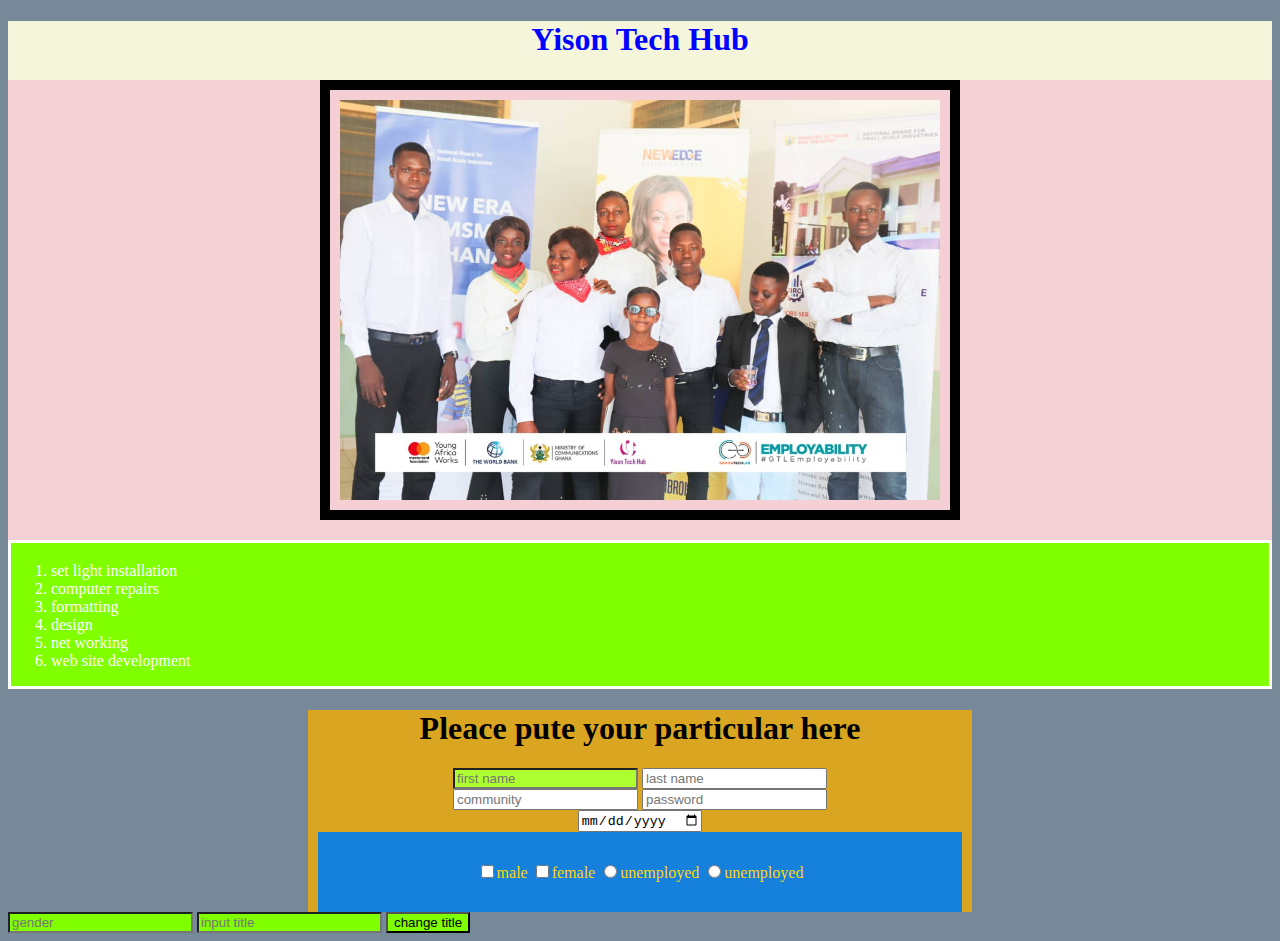
<file: index.html>
<!DOCTYPE html>
<html lang="en">
  <head>
    <meta charset="UTF-8" />
    <meta name="viewport" content="width=device-width, initial-scale=1.0" />
    <title>Yison</title>
    <link rel="icon" href="/mm.jpg" />
    <link rel="stylesheet" href="style.css" />
  </head>
  <body>
    <div class="container">
      <h1 id="title">Yison Tech Hub</h1>
      <div id="photo">
        <img src="aminu.jpg" alt="image" />
        <div class="paa">
          <p>
          
          </p>
          <div class="hig">
            <h3></h3>
            <ol>
              <li>set light installation</li>
              <li>computer repairs</li>
              <li>formatting</li>
              <li>design</li>
              <li>net working</li>
              <li>web site development</li>
            </ol>
          </div>
        </div>
      </div>
    </div>
    <form action="">
      <div class="cente">
        <h1>Pleace pute your particular here</h1>
        <input type="text" name="fname" placeholder="first name" class="ff" />
        <input type="text" name="lname" placeholder="last name" />
        <br />
        <input type="text" name="community" placeholder="community" />
        <input type="password" name="pass" placeholder="password" /><br />
        <input type="date" name="dob" placeholder="date of birth" />
        <div id="box">
          <input type="checkbox" name="sex" value="male" />male
          <input type="checkbox" name="sex" value="female" />female
          <input type="radio" name="working" placeholder="employed" />unemployed
          <input type="radio" name="working" value="unemployed" />unemployed
        </div>
      </div>
    </form>
    <input type="text" placeholder="gender" id="gender" />
    <input type="text" placeholder="input title" id="newTitle" />
    <button id="btn">change title</button>
  </body>
  <script>
    // let name = "aminu";
    // let ender = "male";
    // alert("my name is " + name);
    // alert("sex " + ender);
    // alert("who is ghana president" + name);
    // let school = prompt("which of the school did you like most");
    // alert("The school i like best is " + school);
    let btn = document.getElementById("btn");
    btn.addEventListener("click", function () {
      let newt = document.getElementById("newTitle").value;
      document.getElementById("title").innerText = newt;
      let gender = document.getElementById("gender").value;
      if (gender === "Male") {
        alert("you are male.");
      } else if (gender === "Female") {
        alert("you are a female");
      } else {
        alert("you have entered wrong gender please try later.");
      }
    });
  </script>
</html>
</file>
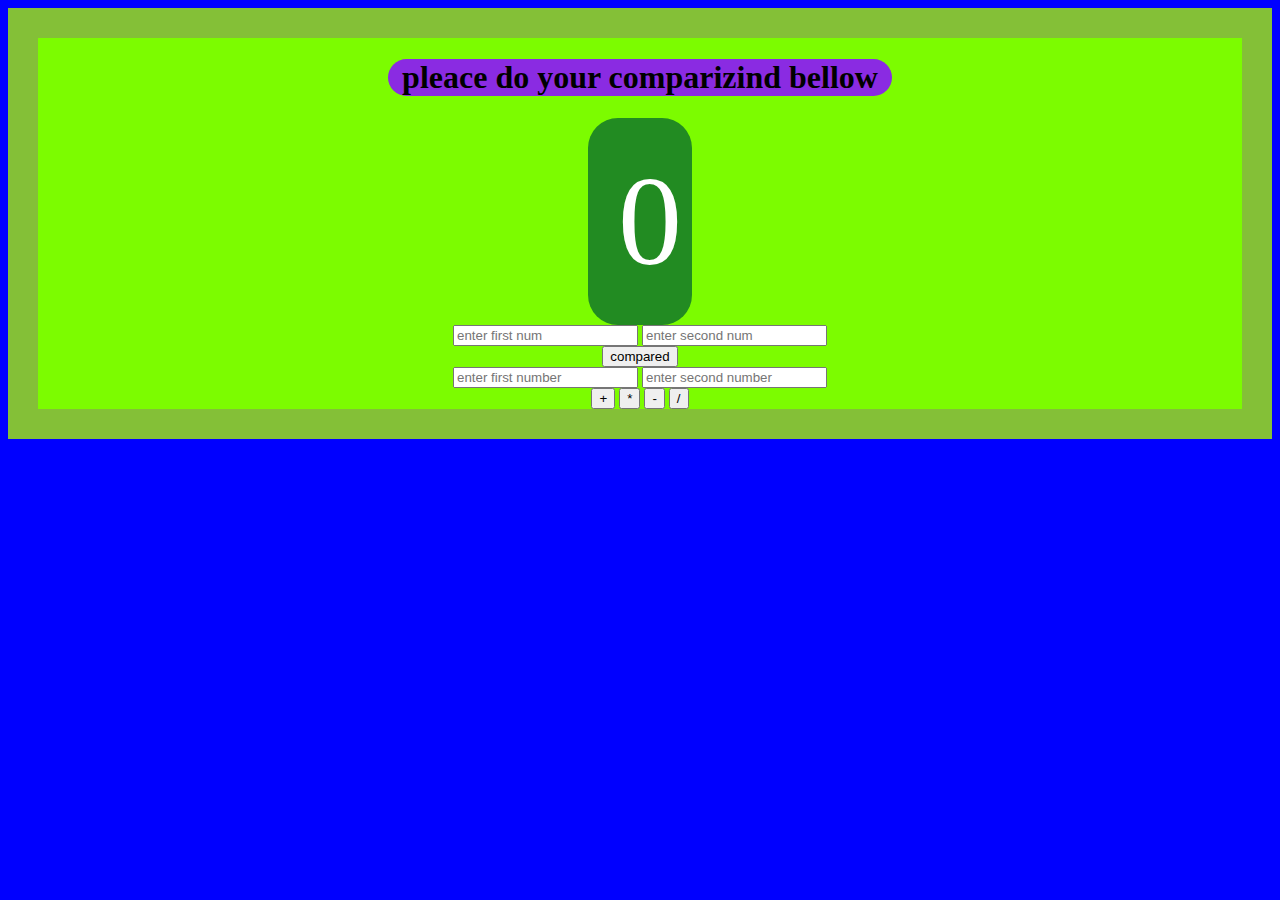
<file: mathes.html>
<!DOCTYPE html>
<html lang="en">
  <head>
    <meta charset="UTF-8" />
    <meta name="viewport" content="width=device-width, initial-scale=1.0" />
    <title>mathis</title>
    <link rel="stylesheet" href="mathes.css" />
  </head>
  <body>
    <div id="container">
      <h1 class="header">pleace do your comparizind bellow</h1>
      <div id="result">0</div>
      <input type="number" placeholder="enter first num" id="fn" />
      <input type="number" placeholder="enter second num" id="sn" /><br />
      <button id="eq">compared</button><br />

      <input type="number" placeholder="enter first number" id="num2" />
      <input type="number" placeholder="enter second number" id="num1" /><br />
      <button id="equal">+</button>
      <button id="mult">*</button>
      <button id="munu">-</button>
      <button id="deve">/</button>
    </div>
  </body>

  <script src="aminu.js"></script>
</html>
</file>
<file: style.css>
.container {
  background-color: beige;
  text-align: center;
  color: blue;
  width: 100%;
}
#photo {
  background-color: rgba(241, 14, 173, 0.157);
  width: 100%;
}
img {
  width: auto;
  /* width: 100%; */
  height: 400px;
  border: 10px solid black;

  padding: 10px;
}
.paa {
  background-color: rgb(76, 0, 255);
  text-align: left;
  color: white;
}
.hig {
  background-color: chartreuse;
  border: 3px solid;
}
#box {
  background-color: rgb(22, 128, 221);
  padding: 30px;
  color: gold;
  text-align: center;
  margin-left: 10px;
  margin-right: 10px;
}
.ff {
  background-color: greenyellow;
  /* padding: 10px; */
}
.cente {
  background-color: goldenrod;
  text-align: center;
  height: auto;
  width: auto;
  margin-left: 300px;
  margin-right: 300px;
}
body {
  background-color: lightslategrey;
}
 
#gender{
background-color: chartreuse; border: solid black"
}
#newTitle{
  background-color: chartreuse; border: solid black"
}
#btn{
  background-color: chartreuse; border: solid black"
}
</file>
<file: mathes.css>
.header {
  background-color: blueviolet;
  margin-left: 350px;
  margin-right: 350px;
  border-radius: 30px;
}
#container {
  background-color: lawngreen;
  text-align: center;
  margin-left: 300px, 400px;
  margin-right: 300px, 400px;
  border: solid rgb(132, 192, 55) 30px;
}
#result {
  color: white;
  background-color: forestgreen;
  padding: 30px;
  font-size: 8rem;
  margin-left: 550px;
  margin-right: 550px;
  border-radius: 30px;
}
body {
  background-color: blue;
}
</file>
